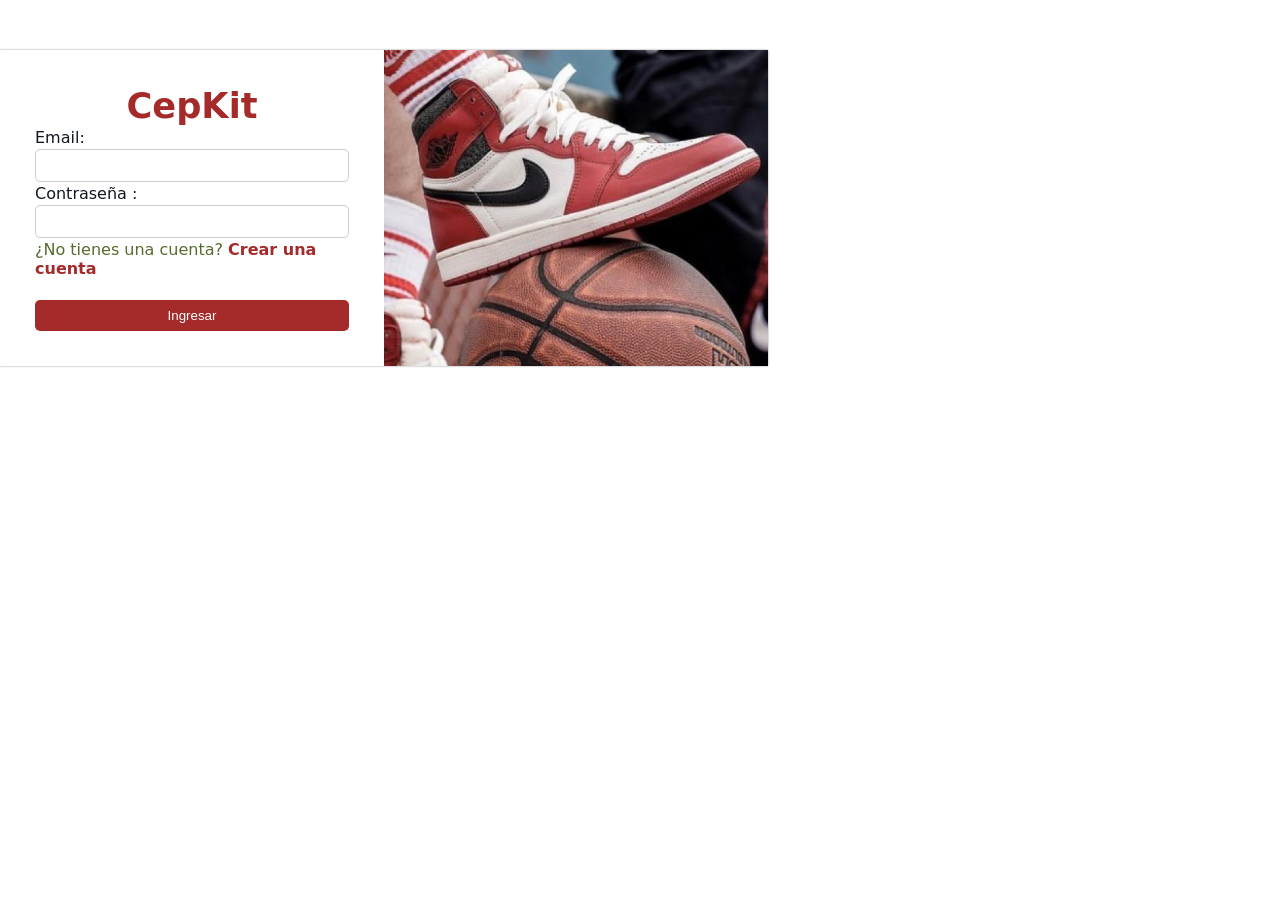
<file: index.html>
<!DOCTYPE html>
<html lang="en">
<head>
<meta charset="UTF-8">
<meta name="viewport" content="width=device-width, initial-scale=1.0">
<title>CepKit</title>
<link rel="stylesheet" href="css/estilos.css">
</head>
<body>
<main class="contenedor-global">
<section class="panel-derecha">
<div class="formulario">
<form action="">
<h2>CepKit</h2>
<label for="">Email:</label>
<input type="email" required>
<label for="">Contraseña : </label>
<input type="password" required>
<p>¿No tienes una cuenta? <a href="registro.html">Crear una cuenta</a></p>
<div class="botones">
<input type="submit" value="Ingresar">
</div>
</form>
</div>
</section>
<section class="panel-izquierda">
</section>
</main>
</body>
</html>
</file>
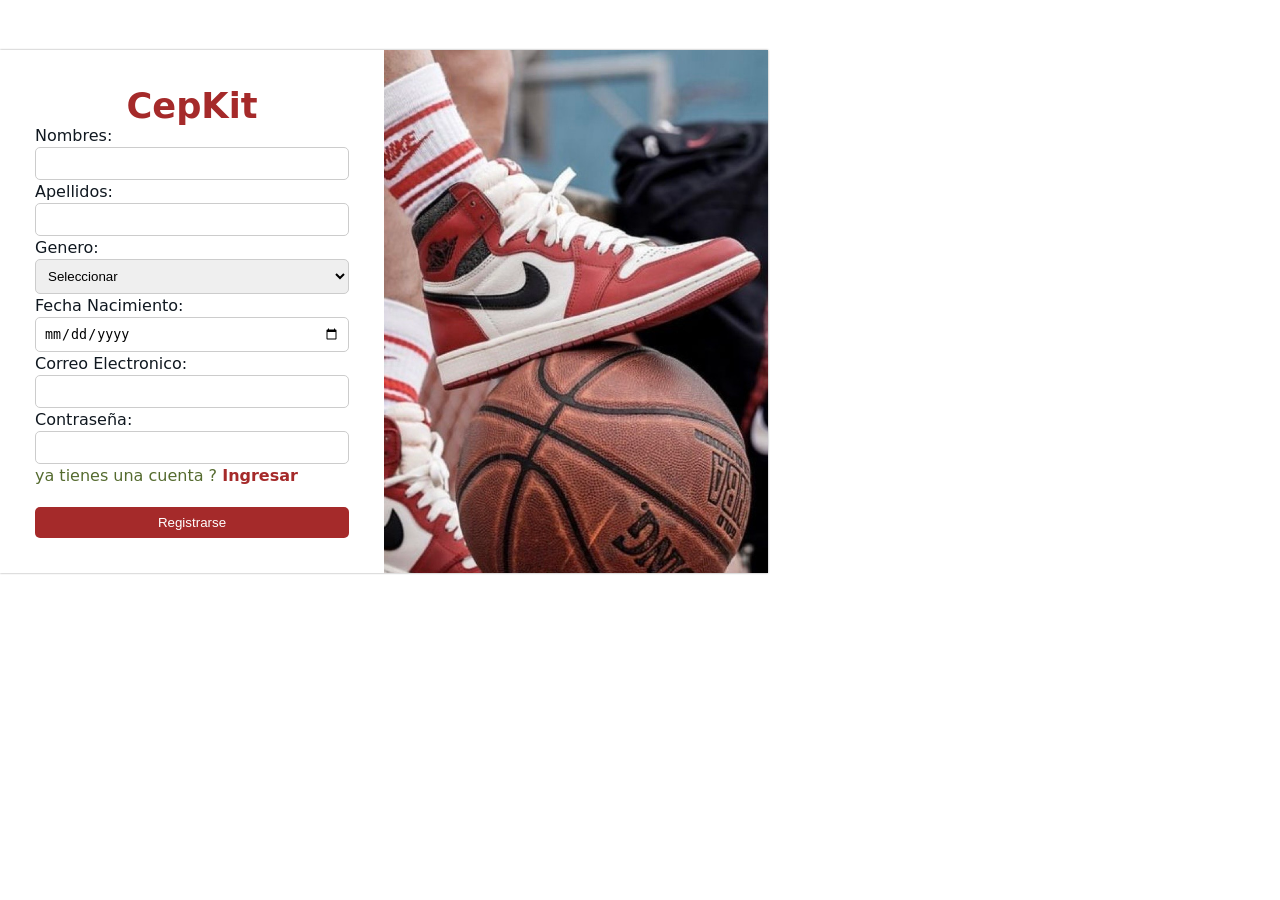
<file: registro.html>
<!DOCTYPE html>
<html lang="en">
<head>
<meta charset="UTF-8">
<meta name="viewport" content="width=device-width, initial-scale=1.0">
<title>CepKit</title>
<link rel="stylesheet" href="css/estilos.css">
</head>
<body>
<main class="contenedor-global">
<section class="panel-derecha">
<div class="formulario">
<h2>CepKit</h2>
<form action="">
<label for="">Nombres: </label>
<input type="text" required>

<label for="">Apellidos:</label>
<input type="text" required>

<label for="">Genero: </label>
<select name="" id="">
<option value="">Seleccionar</option>
<option value="">Femenino</option>
<option value="">Masculino</option>
</select>

<label for="">Fecha Nacimiento: </label>
<input type="date" required>

<label for="">Correo Electronico: </label>
<input type="email" required>

<label for="">Contraseña: </label>
<input type="password" required>

<p>ya tienes una cuenta ? <a href="index.html">Ingresar</a></p>

<div class="botones">
<input type="submit" value="Registrarse">
</div>
</form>
</div>
</section>
<section class="panel-izquierda"></section>
</main>
</body>
</html>
</file>
<file: css/estilos.css>
* {
margin: 0;
padding: 0;
box-sizing: border-box;
}

body {
font-family: system-ui, -apple-system, BlinkMacSystemFont, 'Segoe UI';
color: #101820;
justify-items: center;
}

.contenedor-global {
display: flex;
width: 60%;
margin-top: 50px;
box-shadow: 0px 0px 2px rgba(0, 0, 0, 0.4);
}

.contenedor-global section {
width: 50%;
padding: 35px;
}

.panel-derecha {
display: block;
}

.formulario h2 {
color: #A52A2A;
text-align: center;
font-size: 2.2rem;
font-weight: bold;
}

.formulario p {
color: #556B2F;
text-align: center;
}

.formulario form {
display: flex;
flex-direction: column;
gap: 2px;
}

.formulario form label {
width: 100%;
font-weight: 200;
}

.formulario form input, select {
width: 100%;
padding: 8px;
border: 1px solid #ccc;
border-radius: 5px;
}

.formulario form p {
text-align: left;
}

.formulario form a {
color: #A52A2A;
text-decoration: none;
font-weight: bold;
}

.formulario form a:hover {
text-decoration: underline;
}

.botones {
display: flex;
margin-top: 20px;
}

.botones input[type="submit"] {
background-color: #A52A2A;
color: white;
border: none;
}

.botones input[type="submit"]:hover {
background-color: #8B2424;
}

.botones input[type="reset"] {
background-color: white;
color: #A52A2A;
border: 1px solid #A52A2A;
}

.formulario form input[type="reset"]:hover {
background-color: #f5f5f5;
}

.panel-izquierda {
background-image: url("../img/IMG_6005.jpeg");
background-size: cover;
background-position: center;
}
</file>
